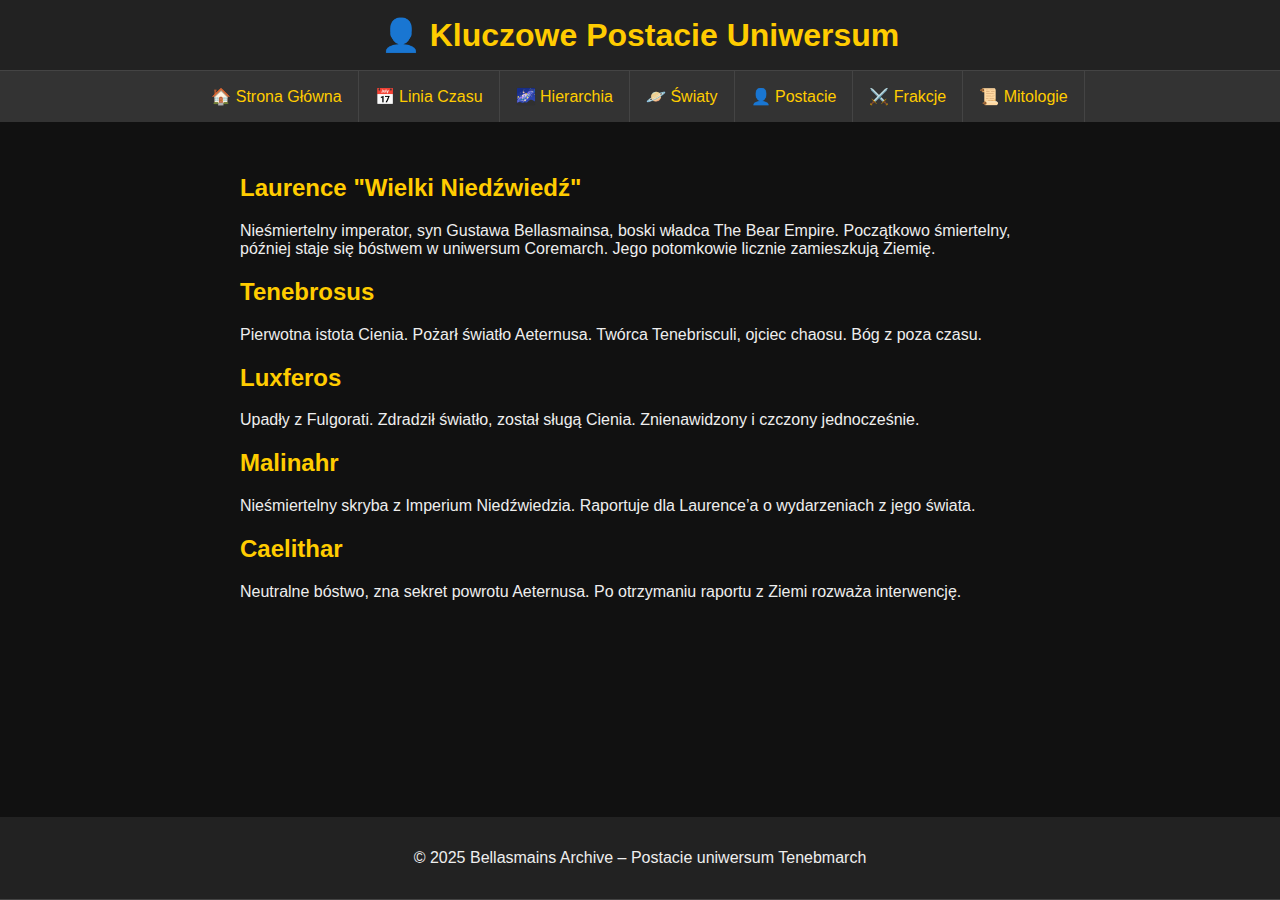
<file: characters.html>
<!DOCTYPE html>
<html lang="pl">
<head>
  <meta charset="UTF-8" />
  <meta name="viewport" content="width=device-width, initial-scale=1.0"/>
  <title>Postacie – Tenebmarch Wiki</title>
  <link rel="stylesheet" href="style.css" />
</head>
<body>
  <header>
    <h1>👤 Kluczowe Postacie Uniwersum</h1>
  </header>
  <nav>
    <ul>
      <li><a href="index.html">🏠 Strona Główna</a></li>
      <li><a href="timeline.html">📅 Linia Czasu</a></li>
      <li><a href="hierarchy.html">🌌 Hierarchia</a></li>
      <li><a href="universes.html">🪐 Światy</a></li>
      <li><a href="characters.html">👤 Postacie</a></li>
      <li><a href="factions.html">⚔️ Frakcje</a></li>
      <li><a href="mythos.html">📜 Mitologie</a></li>
    </ul>
  </nav>
  <main>
    <section>
      <h2>Laurence "Wielki Niedźwiedź"</h2>
      <p>Nieśmiertelny imperator, syn Gustawa Bellasmainsa, boski władca The Bear Empire. Początkowo śmiertelny, później staje się bóstwem w uniwersum Coremarch. Jego potomkowie licznie zamieszkują Ziemię.</p>
    </section>
    <section>
      <h2>Tenebrosus</h2>
      <p>Pierwotna istota Cienia. Pożarł światło Aeternusa. Twórca Tenebrisculi, ojciec chaosu. Bóg z poza czasu.</p>
    </section>
    <section>
      <h2>Luxferos</h2>
      <p>Upadły z Fulgorati. Zdradził światło, został sługą Cienia. Znienawidzony i czczony jednocześnie.</p>
    </section>
    <section>
      <h2>Malinahr</h2>
      <p>Nieśmiertelny skryba z Imperium Niedźwiedzia. Raportuje dla Laurence’a o wydarzeniach z jego świata.</p>
    </section>
    <section>
      <h2>Caelithar</h2>
      <p>Neutralne bóstwo, zna sekret powrotu Aeternusa. Po otrzymaniu raportu z Ziemi rozważa interwencję.</p>
    </section>
  </main>
  <footer>
    <p>© 2025 Bellasmains Archive – Postacie uniwersum Tenebmarch</p>
  </footer>
</body>
</html>
</file>
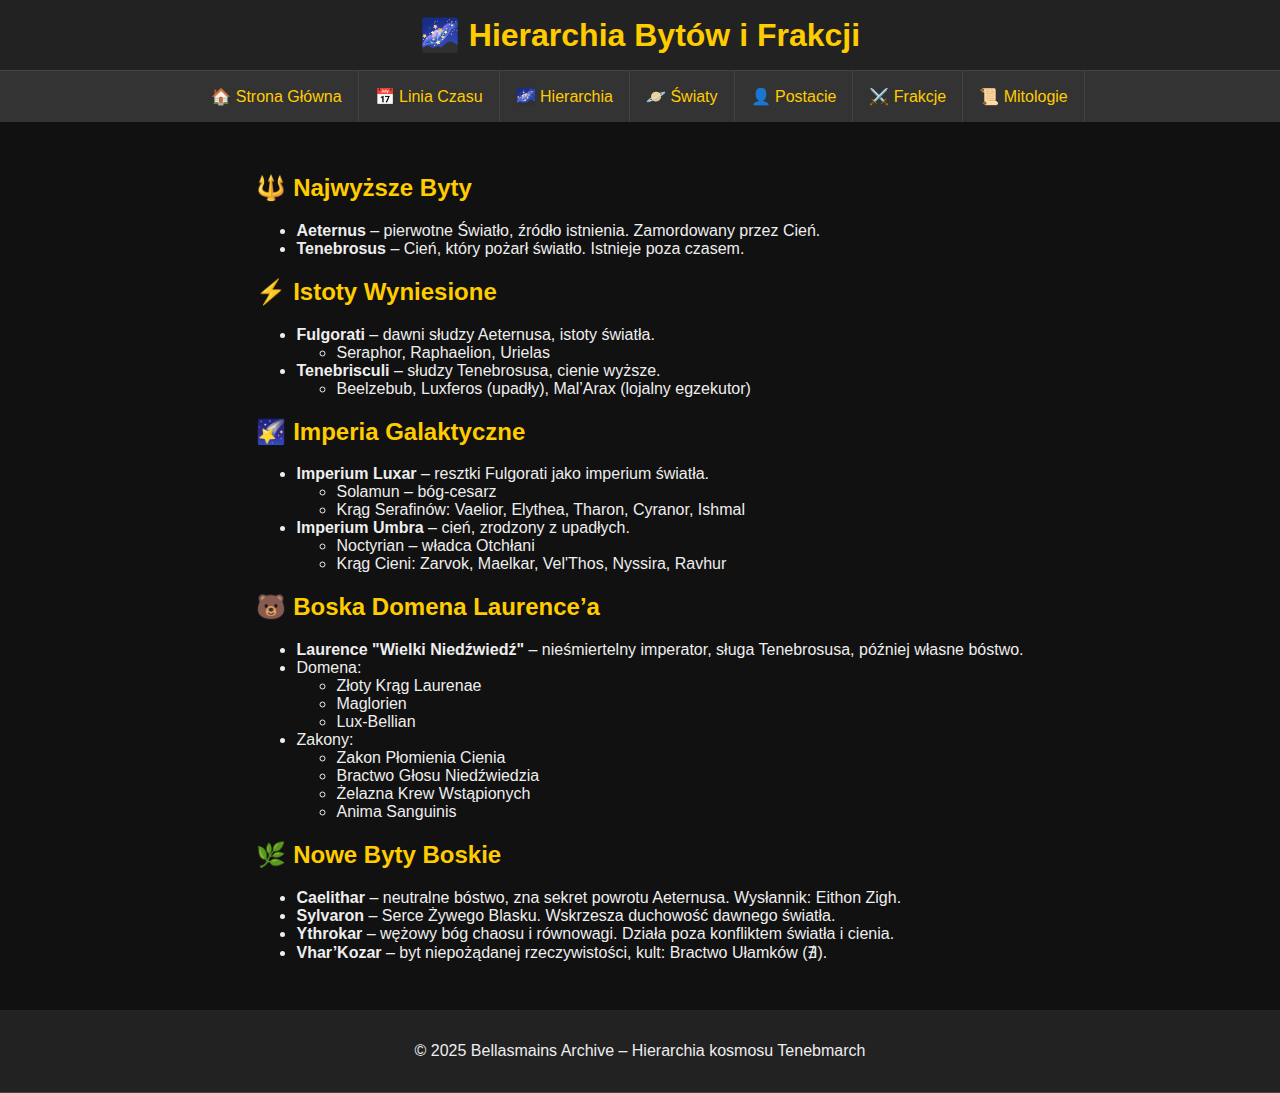
<file: hierarchy.html>
<!DOCTYPE html>
<html lang="pl">
<head>
  <meta charset="UTF-8" />
  <meta name="viewport" content="width=device-width, initial-scale=1.0"/>
  <title>Hierarchia – Tenebmarch Wiki</title>
  <link rel="stylesheet" href="style.css" />
</head>
<body>
  <header>
    <h1>🌌 Hierarchia Bytów i Frakcji</h1>
  </header>

  <nav>
    <ul>
      <li><a href="index.html">🏠 Strona Główna</a></li>
      <li><a href="timeline.html">📅 Linia Czasu</a></li>
      <li><a href="hierarchy.html">🌌 Hierarchia</a></li>
      <li><a href="universes.html">🪐 Światy</a></li>
      <li><a href="characters.html">👤 Postacie</a></li>
      <li><a href="factions.html">⚔️ Frakcje</a></li>
      <li><a href="mythos.html">📜 Mitologie</a></li>
    </ul>
  </nav>

  <main>
    <section>
      <h2>🔱 Najwyższe Byty</h2>
      <ul>
        <li><strong>Aeternus</strong> – pierwotne Światło, źródło istnienia. Zamordowany przez Cień.</li>
        <li><strong>Tenebrosus</strong> – Cień, który pożarł światło. Istnieje poza czasem.</li>
      </ul>
    </section>

    <section>
      <h2>⚡ Istoty Wyniesione</h2>
      <ul>
        <li><strong>Fulgorati</strong> – dawni słudzy Aeternusa, istoty światła.
          <ul>
            <li>Seraphor, Raphaelion, Urielas</li>
          </ul>
        </li>
        <li><strong>Tenebrisculi</strong> – słudzy Tenebrosusa, cienie wyższe.
          <ul>
            <li>Beelzebub, Luxferos (upadły), Mal’Arax (lojalny egzekutor)</li>
          </ul>
        </li>
      </ul>
    </section>

    <section>
      <h2>🌠 Imperia Galaktyczne</h2>
      <ul>
        <li><strong>Imperium Luxar</strong> – resztki Fulgorati jako imperium światła.
          <ul>
            <li>Solamun – bóg-cesarz</li>
            <li>Krąg Serafinów: Vaelior, Elythea, Tharon, Cyranor, Ishmal</li>
          </ul>
        </li>
        <li><strong>Imperium Umbra</strong> – cień, zrodzony z upadłych.
          <ul>
            <li>Noctyrian – władca Otchłani</li>
            <li>Krąg Cieni: Zarvok, Maelkar, Vel'Thos, Nyssira, Ravhur</li>
          </ul>
        </li>
      </ul>
    </section>

    <section>
      <h2>🐻 Boska Domena Laurence’a</h2>
      <ul>
        <li><strong>Laurence "Wielki Niedźwiedź"</strong> – nieśmiertelny imperator, sługa Tenebrosusa, później własne bóstwo.</li>
        <li>Domena:
          <ul>
            <li>Złoty Krąg Laurenae</li>
            <li>Maglorien</li>
            <li>Lux-Bellian</li>
          </ul>
        </li>
        <li>Zakony:
          <ul>
            <li>Zakon Płomienia Cienia</li>
            <li>Bractwo Głosu Niedźwiedzia</li>
            <li>Żelazna Krew Wstąpionych</li>
            <li>Anima Sanguinis</li>
          </ul>
        </li>
      </ul>
    </section>

    <section>
      <h2>🌿 Nowe Byty Boskie</h2>
      <ul>
        <li><strong>Caelithar</strong> – neutralne bóstwo, zna sekret powrotu Aeternusa. Wysłannik: Eithon Zigh.</li>
        <li><strong>Sylvaron</strong> – Serce Żywego Blasku. Wskrzesza duchowość dawnego światła.</li>
        <li><strong>Ythrokar</strong> – wężowy bóg chaosu i równowagi. Działa poza konfliktem światła i cienia.</li>
        <li><strong>Vhar’Kozar</strong> – byt niepożądanej rzeczywistości, kult: Bractwo Ułamków (∄).</li>
      </ul>
    </section>
  </main>

  <footer>
    <p>© 2025 Bellasmains Archive – Hierarchia kosmosu Tenebmarch</p>
  </footer>
</body>
</html>
</file>
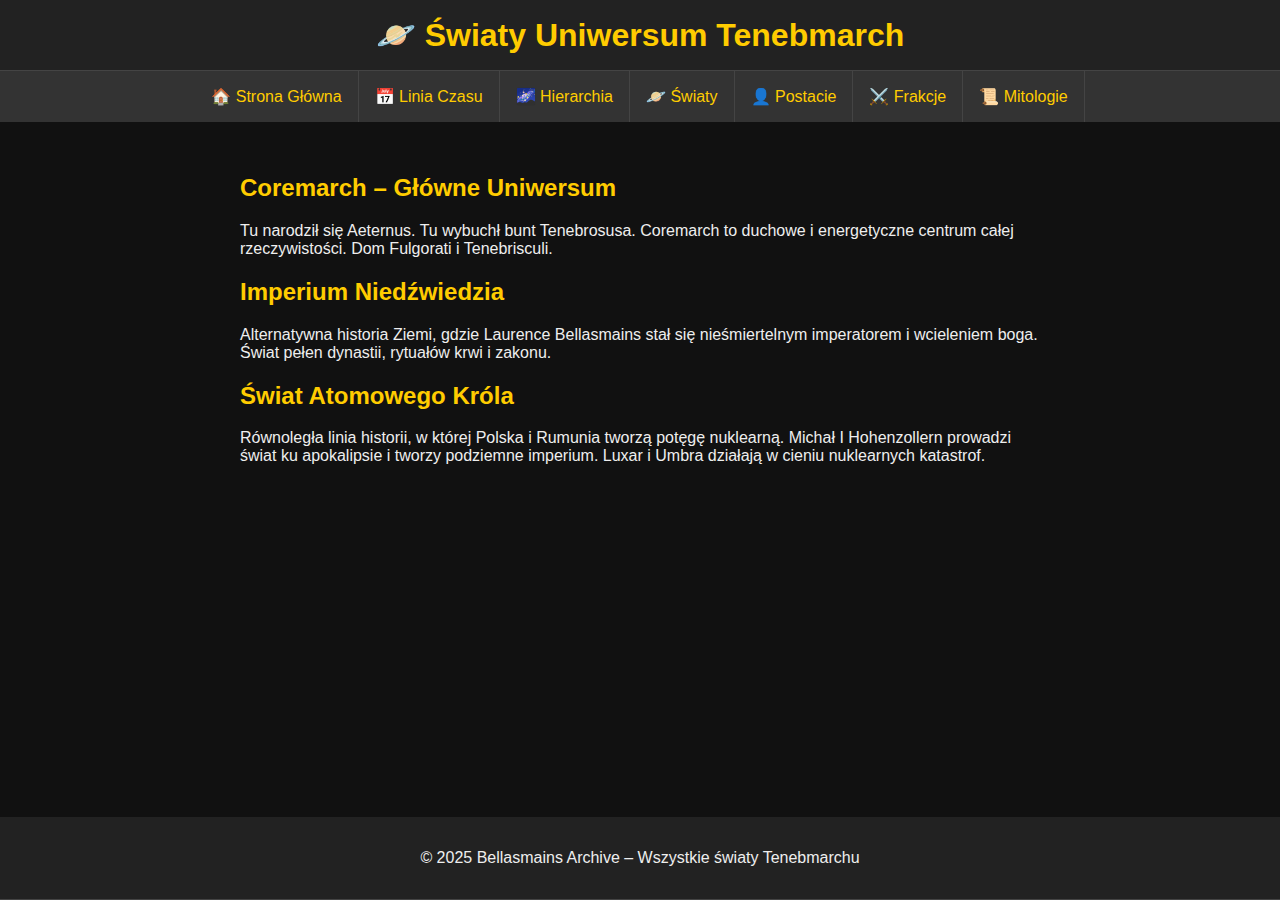
<file: universes.html>
<!DOCTYPE html>
<html lang="pl">
<head>
  <meta charset="UTF-8" />
  <meta name="viewport" content="width=device-width, initial-scale=1.0"/>
  <title>Światy – Tenebmarch Wiki</title>
  <link rel="stylesheet" href="style.css" />
</head>
<body>
  <header>
    <h1>🪐 Światy Uniwersum Tenebmarch</h1>
  </header>

  <nav>
    <ul>
      <li><a href="index.html">🏠 Strona Główna</a></li>
      <li><a href="timeline.html">📅 Linia Czasu</a></li>
      <li><a href="hierarchy.html">🌌 Hierarchia</a></li>
      <li><a href="universes.html">🪐 Światy</a></li>
      <li><a href="characters.html">👤 Postacie</a></li>
      <li><a href="factions.html">⚔️ Frakcje</a></li>
      <li><a href="mythos.html">📜 Mitologie</a></li>
    </ul>
  </nav>

  <main>
    <section>
      <h2>Coremarch – Główne Uniwersum</h2>
      <p>Tu narodził się Aeternus. Tu wybuchł bunt Tenebrosusa. Coremarch to duchowe i energetyczne centrum całej rzeczywistości. Dom Fulgorati i Tenebrisculi.</p>
    </section>

    <section>
      <h2>Imperium Niedźwiedzia</h2>
      <p>Alternatywna historia Ziemi, gdzie Laurence Bellasmains stał się nieśmiertelnym imperatorem i wcieleniem boga. Świat pełen dynastii, rytuałów krwi i zakonu.</p>
    </section>

    <section>
      <h2>Świat Atomowego Króla</h2>
      <p>Równoległa linia historii, w której Polska i Rumunia tworzą potęgę nuklearną. Michał I Hohenzollern prowadzi świat ku apokalipsie i tworzy podziemne imperium. Luxar i Umbra działają w cieniu nuklearnych katastrof.</p>
    </section>
  </main>

  <footer>
    <p>© 2025 Bellasmains Archive – Wszystkie światy Tenebmarchu</p>
  </footer>
</body>
</html>
</file>
<file: style.css>
html, body {
  font-family: "Segoe UI", Tahoma, sans-serif;
  background: #111;
  color: #eee;
  margin: 0;
  padding: 0;
  height: 100%;
}

body {
  display: flex;
  flex-direction: column;
  min-height: 100vh;
}

main {
  flex-grow: 1;
  padding: 2rem;
  max-width: 800px;
  margin: 0 auto;
}

header, footer {
  background: #222;
  text-align: center;
  padding: 1rem;
  border-bottom: 1px solid #444;
}

header h1 {
  margin: 0;
  color: #ffcc00;
}

nav ul {
  list-style: none;
  background: #333;
  margin: 0;
  padding: 0;
  display: flex;
  justify-content: center;
}

nav li {
  margin: 0;
}

nav a {
  display: block;
  padding: 1rem;
  color: #ffcc00;
  text-decoration: none;
  border-right: 1px solid #444;
}

nav a:hover {
  background: #444;
}

h2 {
  color: #ffcc00;
}
</file>
